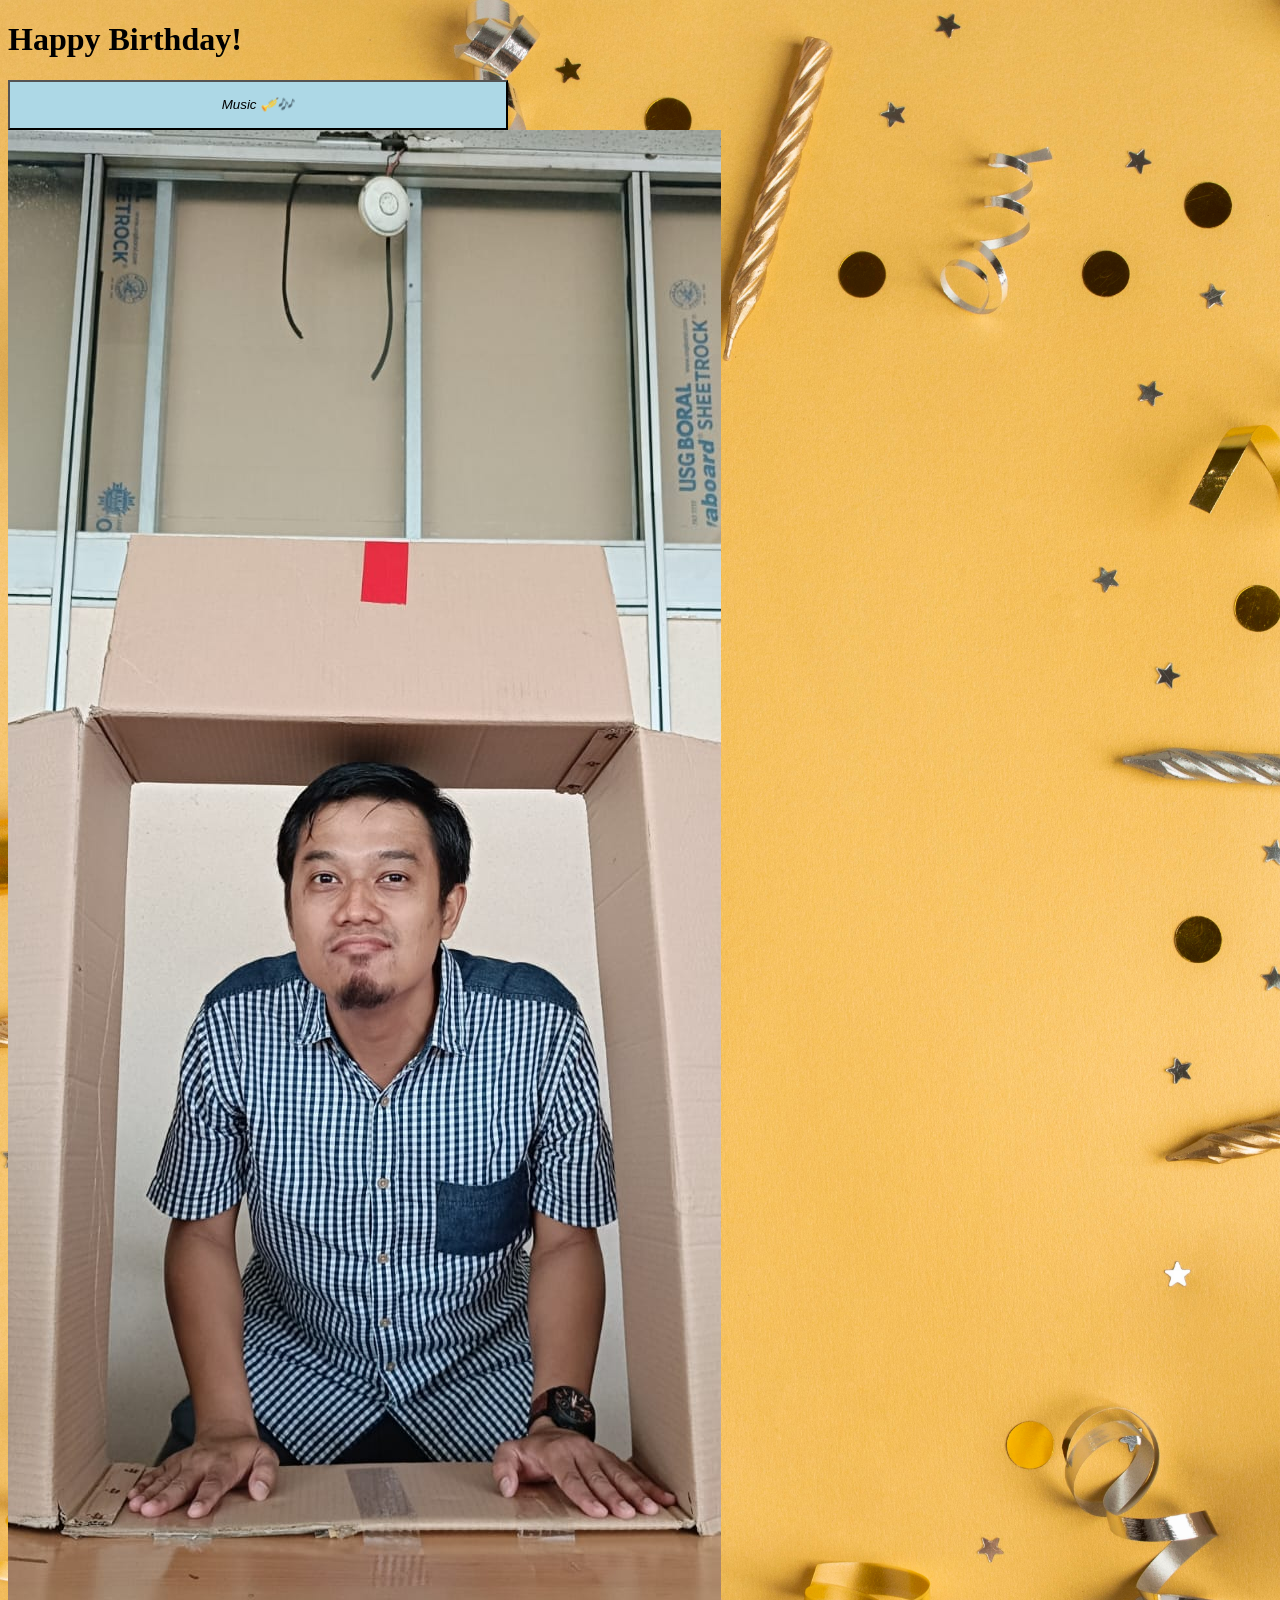
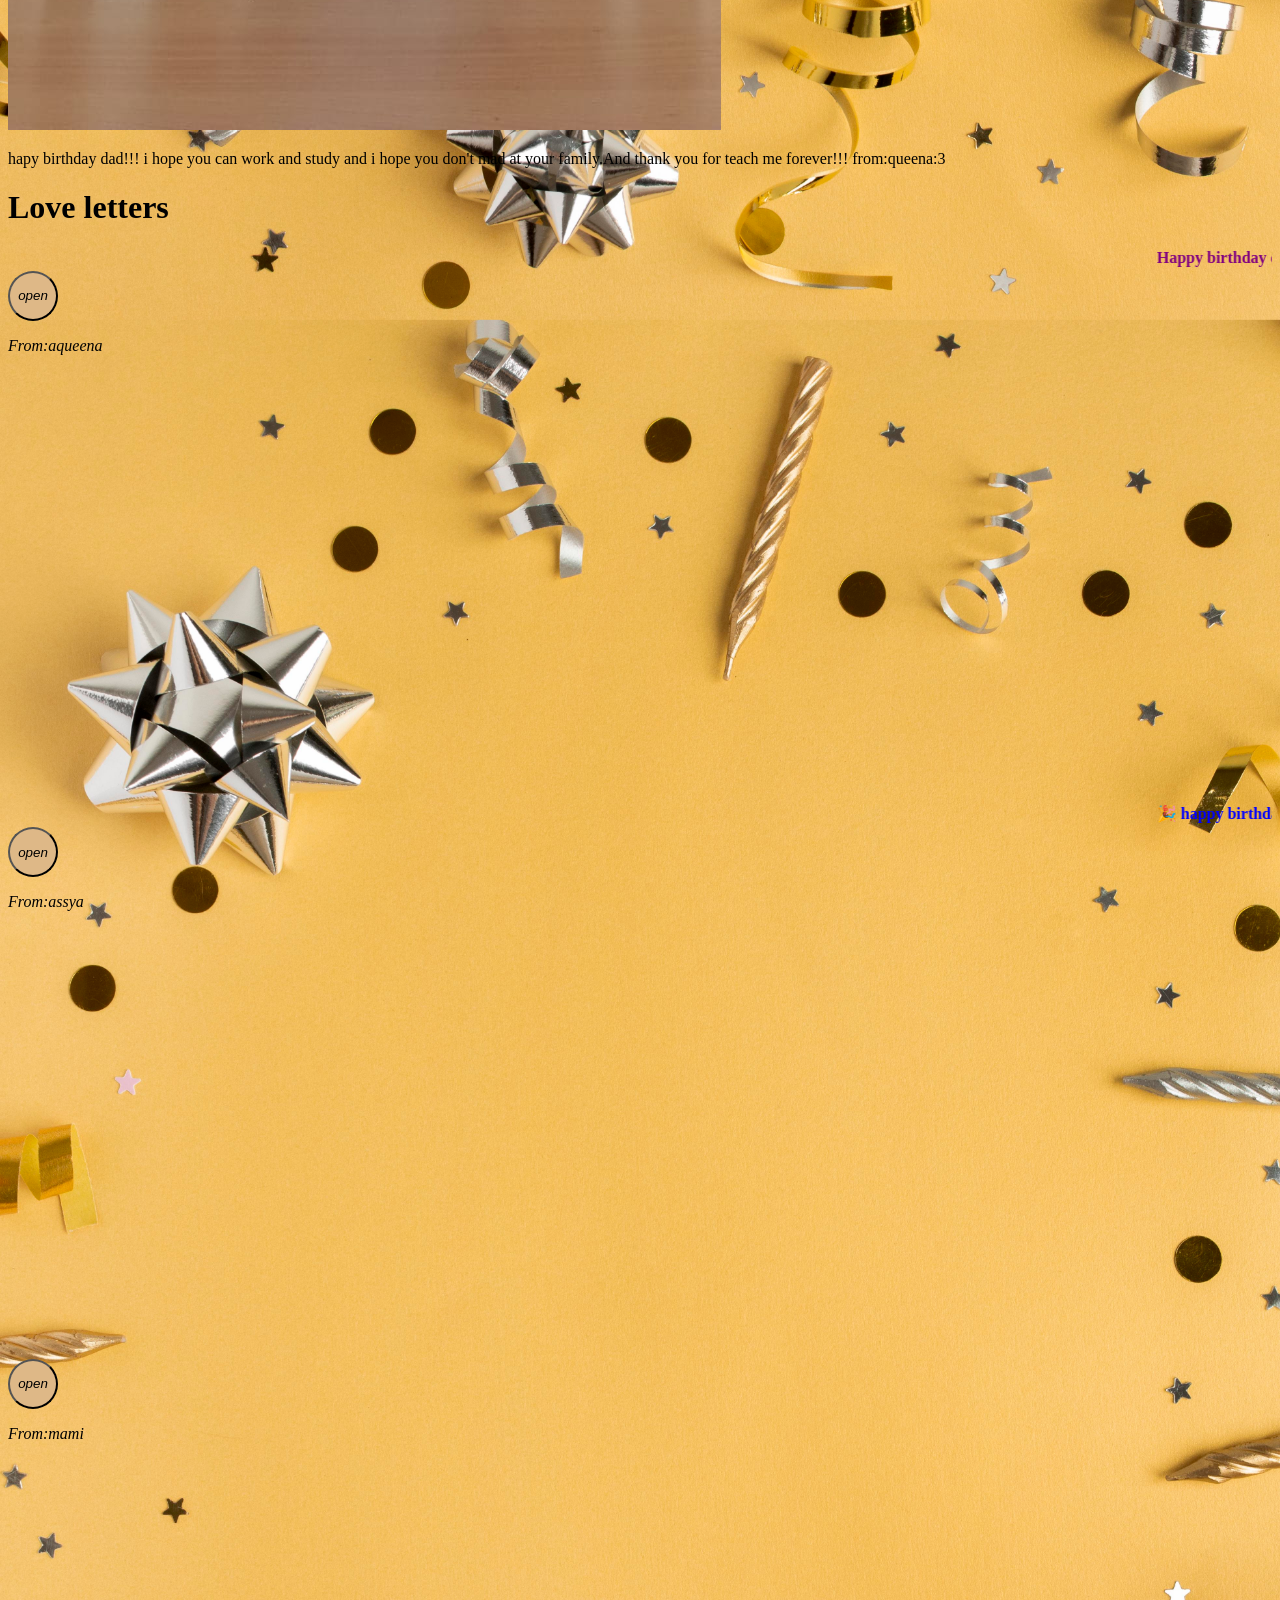
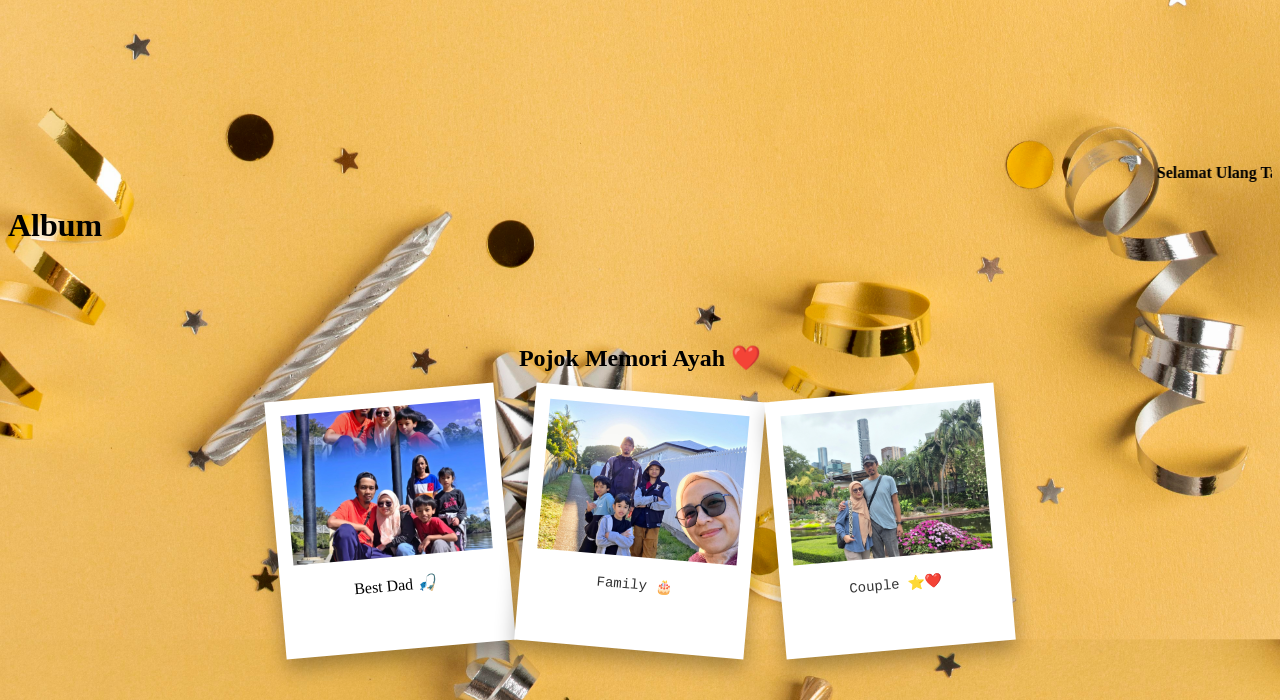
<file: index.html>
<!doctype html>
<html>
    <head>
        <title>Happy birthday</title>
        <link rel="stylesheet" href="arlechino.css">
    </head>
    <body>
        <h1> Happy Birthday!</h1>
        <button onclick="mulaimusic()" id="musicbutton">Music 🎺🎶</button>
        <img src="Sendiri.jpeg" alt="arle" class="arle"/>
    <p>hapy birthday dad!!!  i hope you can work and study and i hope you don't mad at your family.And thank you for teach me forever!!!  from:queena:3 </p>
    <h1> Love letters</h1>
    <div class="album">
    <marquee style="color: purple; font-weight: bold;">
     Happy birthday dad!🎂 I hope you are ok, and I hope you can study well! love you ❤️❤️
</marquee>
        <button onclick="munculkanpesan()">open</button>
    <p class="write">From:aqueena</p>
    <img src="Screenshot 2026-04-04 203820.png" class="hiden" id="opened">
</div>  
<div class="album">
<marquee style="color: blue; font-weight: bold;">
    🎉 happy birthday ayah love from your family🎉
</marquee>
    <button onclick="munculkanpesan1()" class="button1">open</button>    
<p class="write">From:assya</p>
<img src="Screenshot 2026-04-04 203034.png" class="hiden" id="photo1">
</div>
<div class="album">
    <button onclick="munculkanpesan2()">open</button>
    <p class="write">From:mami</p>
    <img src="Canva.jpeg" class="hiden" id="photo2">
</div>   
<!-- Masukkan teks ucapan di sini -->
<marquee style="color: black; font-weight: bold;">
    Selamat Ulang Tahun Ayah Kesayangan Kami... Sehat Selalu dan Bahagia Terus ya Yah! ❤️
</marquee>
<div class="hearts-container">
    <span class="heart">❤️</span>
    <span class="heart">❤️</span>
    <span class="heart">❤️</span>
    <span class="heart">❤️</span>
    <span class="heart">❤️</span>
</div>
<h1>Album</h1>
<div class="memory-section">
    <h2>Pojok Memori Ayah ❤️</h2>
    <div class="gallery">
        <div class="polaroid">
            <img src="Bareng.jpeg">
            <p></p> Best Dad 🎣</p>
        </div>
        <div class="polaroid">
            <img src="Bareng1.jpeg">
            <p>Family 🎂</p>
        </div>
        <div class="polaroid">
            <img src="Mami.jpeg">
            <p>Couple ⭐❤️</p>
        </div>
    </div>
</div>
<audio src="nastelbom-happy-birthday-469282.mp3" id="hbd"> autoplay loop</audio>
<script src="arlechino.js" ></script>
</body>
</html>
</file>
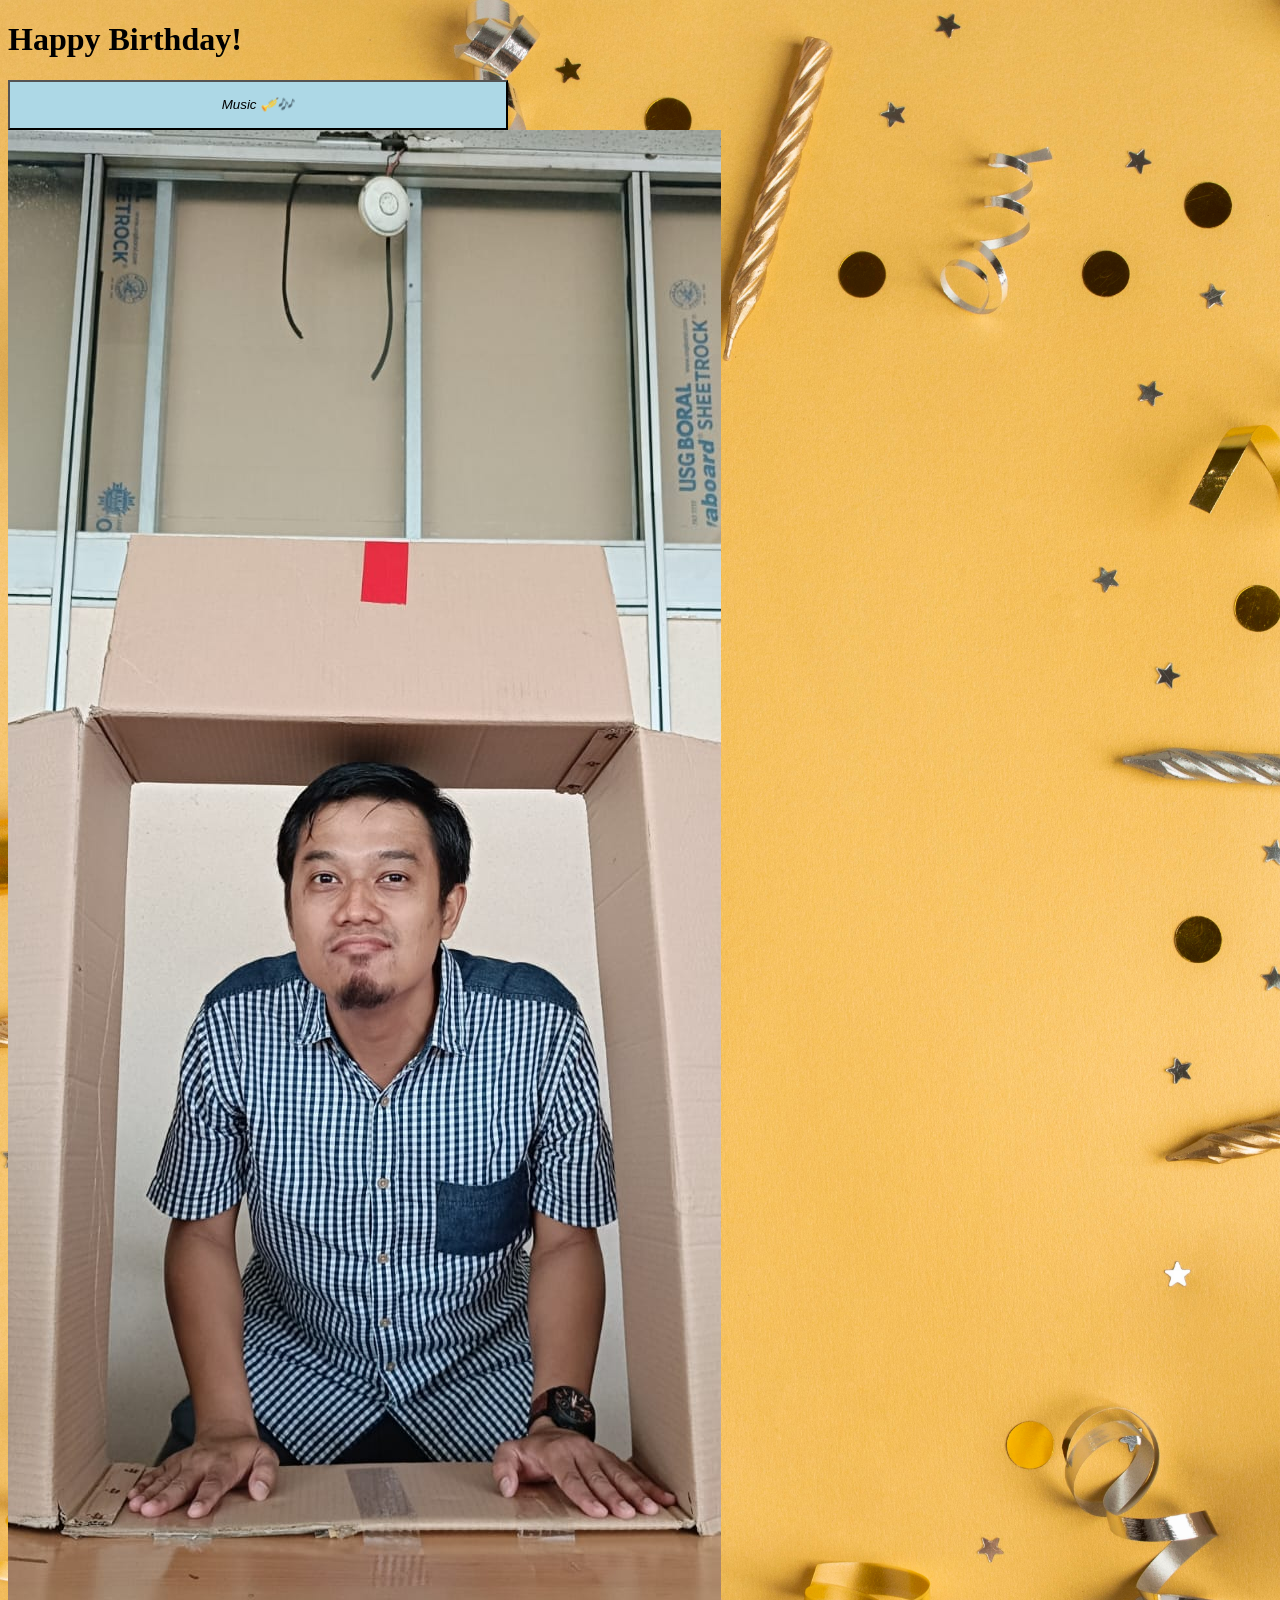
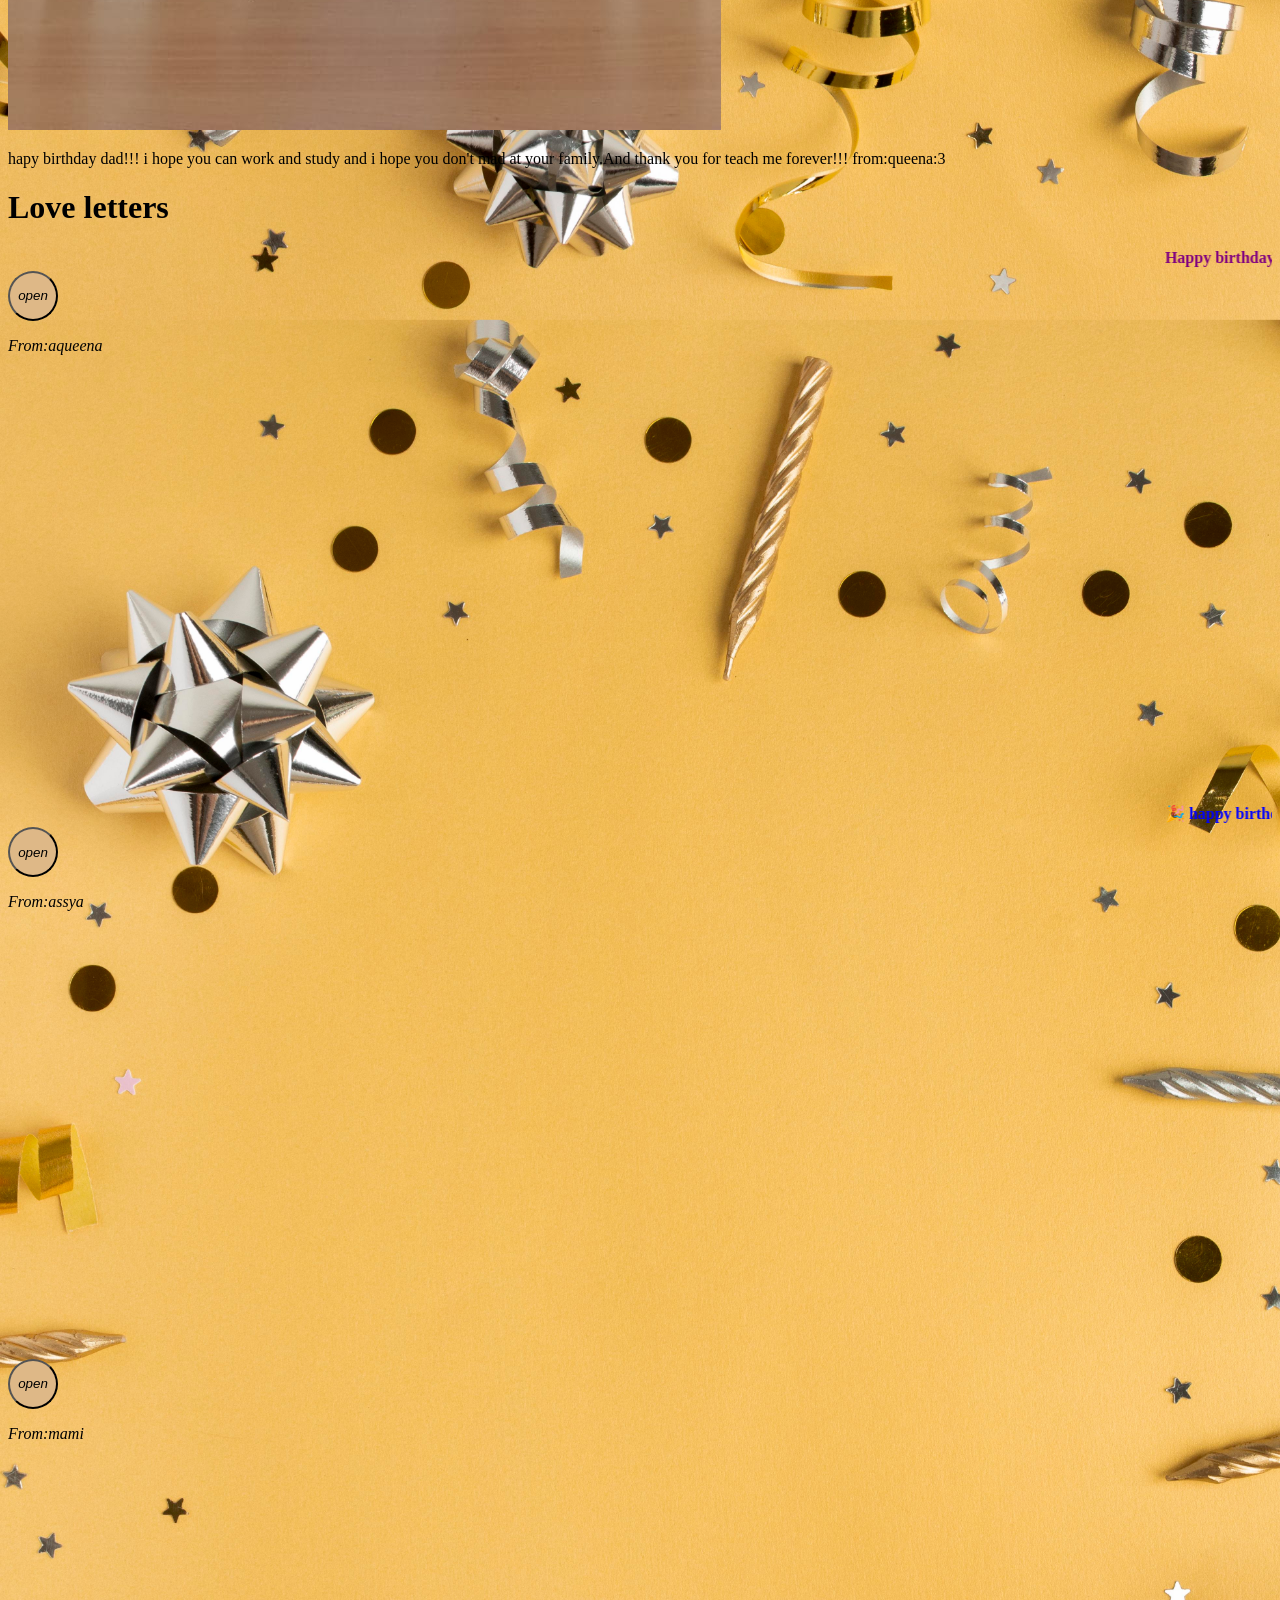
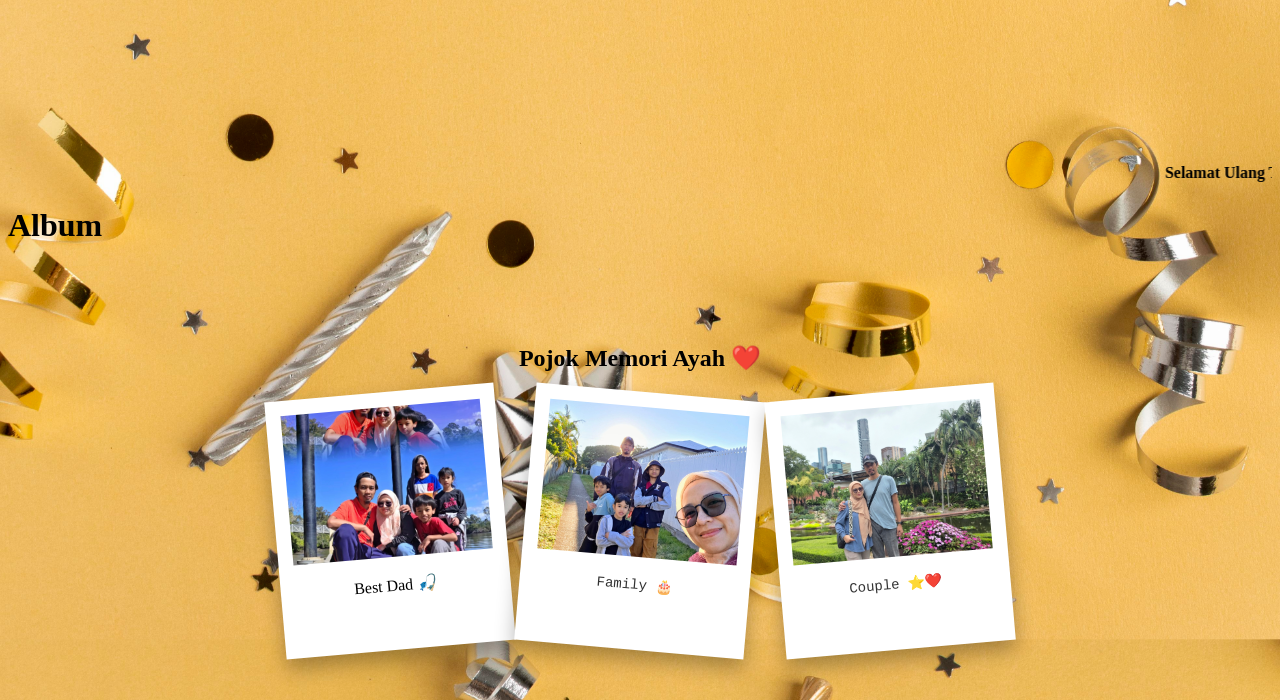
<file: Arlechino.html>
<!doctype html>
<html>
    <head>
        <title>Happy birthday</title>
        <link rel="stylesheet" href="arlechino.css">
    </head>
    <body>
        <h1> Happy Birthday!</h1>
        <button onclick="mulaimusic()" id="musicbutton">Music 🎺🎶</button>
        <img src="Sendiri.jpeg" alt="arle" class="arle"/>
    <p>hapy birthday dad!!!  i hope you can work and study and i hope you don't mad at your family.And thank you for teach me forever!!!  from:queena:3 </p>
    <h1> Love letters</h1>
    <div class="album">
    <marquee style="color: purple; font-weight: bold;">
     Happy birthday dad!🎂 I hope you are ok, and I hope you can study well! love you ❤️❤️
</marquee>
        <button onclick="munculkanpesan()">open</button>
    <p class="write">From:aqueena</p>
    <img src="Screenshot 2026-04-04 203820.png" class="hiden" id="opened">
</div>  
<div class="album">
<marquee style="color: blue; font-weight: bold;">
    🎉 happy birthday ayah love from your family🎉
</marquee>
    <button onclick="munculkanpesan1()" class="button1">open</button>    
<p class="write">From:assya</p>
<img src="Screenshot 2026-04-04 203034.png" class="hiden" id="photo1">
</div>
<div class="album">
    <button onclick="munculkanpesan2()">open</button>
    <p class="write">From:mami</p>
    <img src="Canva.jpeg" class="hiden" id="photo2">
</div>   
<!-- Masukkan teks ucapan di sini -->
<marquee style="color: black; font-weight: bold;">
    Selamat Ulang Tahun Ayah Kesayangan Kami... Sehat Selalu dan Bahagia Terus ya Yah! ❤️
</marquee>
<div class="hearts-container">
    <span class="heart">❤️</span>
    <span class="heart">❤️</span>
    <span class="heart">❤️</span>
    <span class="heart">❤️</span>
    <span class="heart">❤️</span>
</div>
<h1>Album</h1>
<div class="memory-section">
    <h2>Pojok Memori Ayah ❤️</h2>
    <div class="gallery">
        <div class="polaroid">
            <img src="Bareng.jpeg">
            <p></p> Best Dad 🎣</p>
        </div>
        <div class="polaroid">
            <img src="Bareng1.jpeg">
            <p>Family 🎂</p>
        </div>
        <div class="polaroid">
            <img src="Mami.jpeg">
            <p>Couple ⭐❤️</p>
        </div>
    </div>
</div>
<audio src="nastelbom-happy-birthday-469282.mp3" id="hbd"> autoplay loop</audio>
<script src="arlechino.js" ></script>
</body>
</html>
</file>
<file: arlechino.css>
.hiden{
opacity: 0;
pointer-events: none;
}
#opened {
width: 300px;
position: relative;
left: 50%;
transform: translateX(-50%);
transition: opacity 0.8s ease-in-out;
border-radius: 10%;}
#photo1 {
    width: 300px;
position: relative;
left: 50%;
transform: translateX(-50%);
transition: opacity 0.8s ease-in-out;
border-color: aqua;
border-radius: 10%;
}
#photo2{
    width: 300px;
position: relative;
left: 50%;
transform: translateX(-50%);
transition: opacity 0.8s ease-in-out;
border-color: aqua;
border-radius: 10%;
}
body {
height: 100px;
    background-image: url("top-view-beautiful-birthday-concept.jpg");
background-size: cover
}

button {
    position: relative;
    height: 50px;
    width: 50px;
    background-color: burlywood;
    border-radius: 25px; 
    font-style: oblique;
    font-family: 'Lucida Sans', 'Lucida Sans Regular', 'Lucida Grande', 'Lucida Sans Unicode', Geneva, Verdana, sans-serif
}
.album{
    text-align: left;
}
.write{
    font-style: oblique;
}
/* Wadah untuk menampung semua hati */
.hearts-container {
    position: fixed;
    top: 0;
    left: 0;
    width: 100%;
    height: 100%;
    overflow: hidden;
    z-index: -1; /* Supaya ada di belakang tombol dan tulisan */
    pointer-events: none; /* Supaya gak ganggu klik-klik tombol */
}

/* Gaya dasar simbol hati */
.heart {
    position: absolute;
    bottom: -50px; /* Mulai dari luar layar bawah */
    font-size: 20px;
    opacity: 0;
    animation: float 5s linear infinite; /* Panggil animasi 'float' */
}

/* Animasi Inti: Dari bawah ke atas */
@keyframes float {
    0% {
        transform: translateY(0) rotate(0deg);
        opacity: 1;
    }
    100% {
        transform: translateY(-110vh) rotate(360deg); /* Terbang ke atas langit */
        opacity: 0; /* Menghilang pelan-pelan di atas */
    }
}

/* Kasih variasi posisi dan delay biar nggak barengan munculnya */
.heart:nth-child(1) { left: 10%; animation-delay: 0s; }
.heart:nth-child(2) { left: 30%; animation-delay: 2s; font-size: 30px; }
.heart:nth-child(3) { left: 50%; animation-delay: 4s; }
.heart:nth-child(4) { left: 70%; animation-delay: 1s; font-size: 25px; }
.heart:nth-child(5) { left: 90%; animation-delay: 3s; }

#musicbutton{
    border-radius: 0px;
    width: 500px;
    background-color: lightblue;
}
.arle{
    margin-right: 1000px;
    object-fit: cover;
    
}
.memory-section {
    margin-top: 100px;
    padding-bottom: 50px;
    text-align: center;
}

.gallery {
    display: flex;
    justify-content: center;
    flex-wrap: wrap; /* Biar kalau layar sempit, fotonya turun ke bawah */
    gap: 20px;
}

.polaroid {
    background-color: white;
    padding: 15px 15px 40px 15px; /* Putih di bawah lebih lebar buat teks */
    box-shadow: 0 10px 20px rgba(0,0,0,0.3);
    width: 200px;
    transition: 0.5s;
}

.polaroid img {
    width: 100%;
    height: 150px;
    object-fit: cover; /* Biar foto nggak gepeng */
}

.polaroid p {
    color: #333;
    font-family: 'Courier New', Courier, monospace; /* Gaya tulisan mesin ketik */
    margin-top: 15px;
    font-size: 14px;
}

/* Bikin Miring-miring secara otomatis */
.polaroid:nth-child(even) { transform: rotate(5deg); }
.polaroid:nth-child(odd) { transform: rotate(-5deg); }

/* Efek pas kursor nempel: Foto jadi lurus dan membesar */
.polaroid:hover {
    transform: rotate(0deg) scale(1.1);
    z-index: 10;
}
</file>
